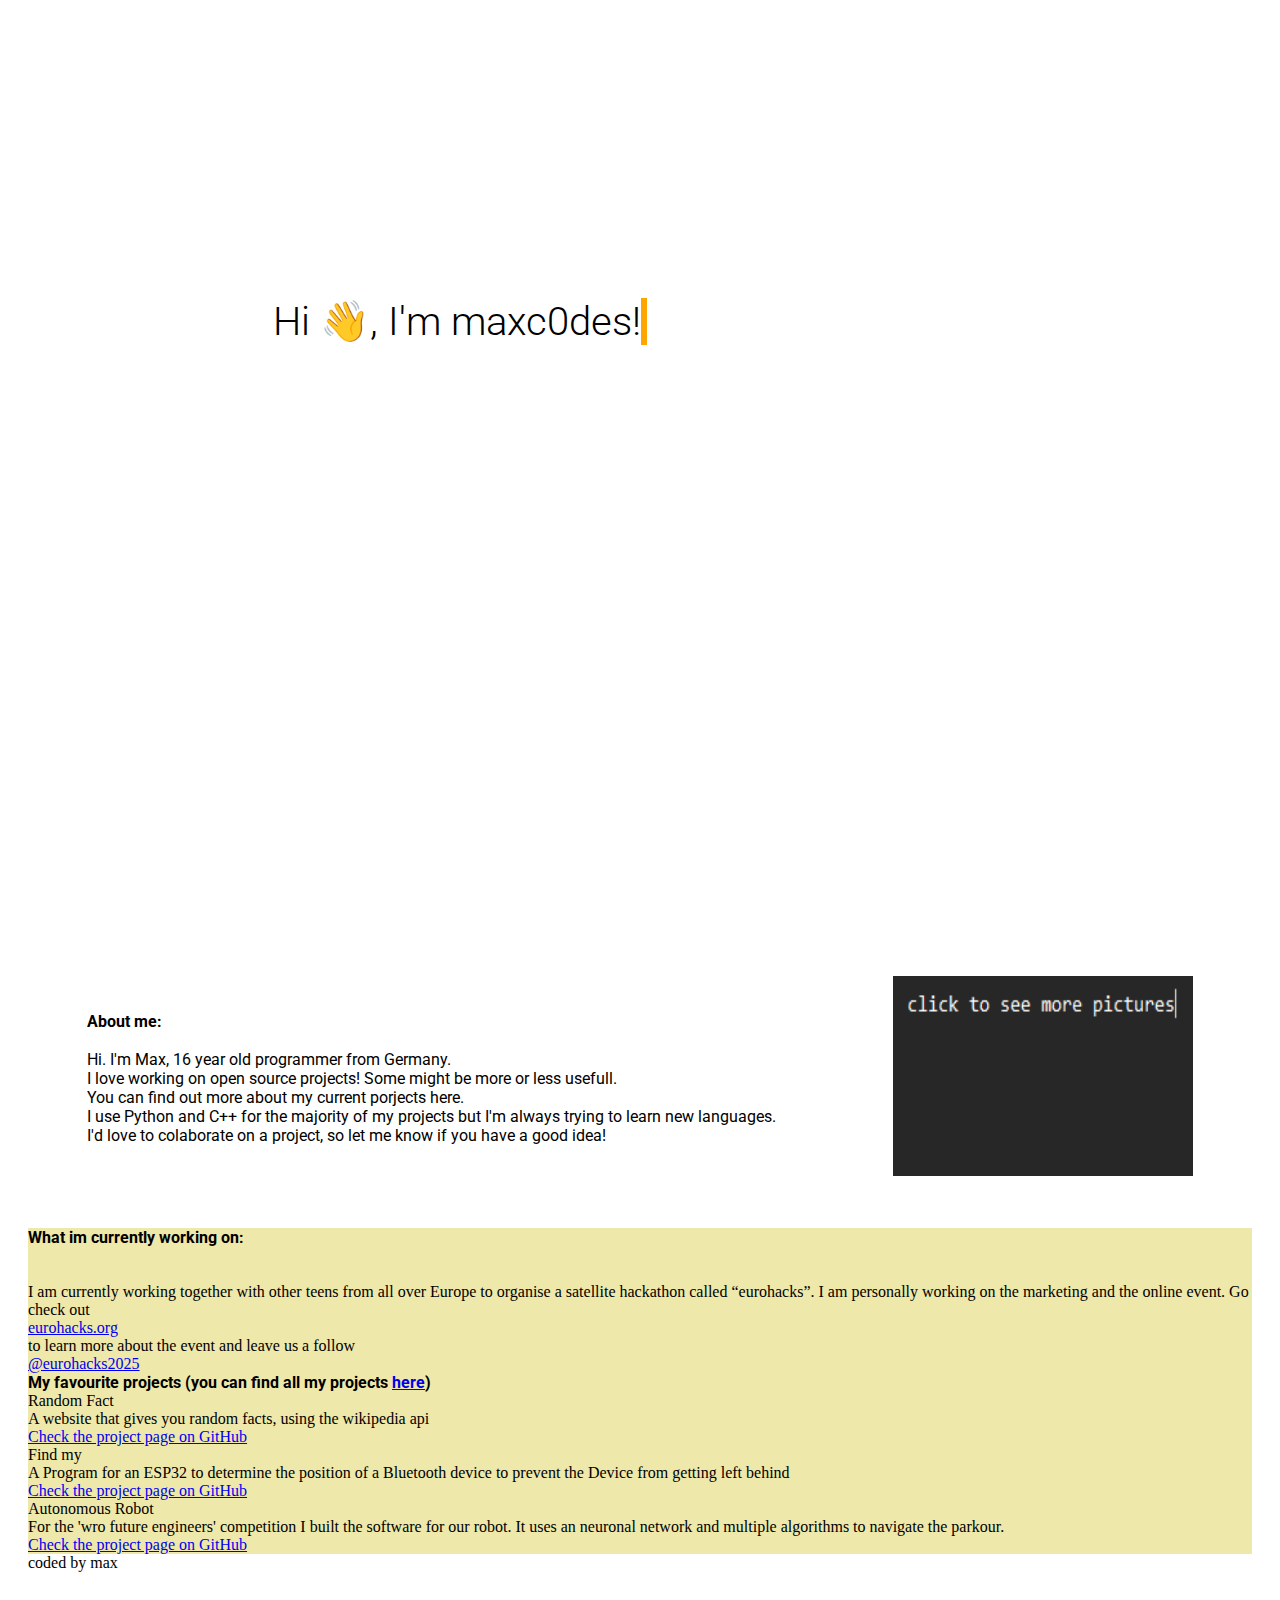
<file: index.html>
<!DOCTYPE html>
<html lang="en">
<head>
    <meta charset="UTF-8">
    <meta name="viewport" content="width=device-width, initial-scale=1.0">
    <title>maxc0des</title>
    <link rel="stylesheet" href="style.css">
    <script src="script.js" defer></script>
    <link rel="preconnect" href="https://fonts.googleapis.com">
    <link rel="preconnect" href="https://fonts.gstatic.com" crossorigin>
    <link href="https://fonts.googleapis.com/css2?family=Roboto:ital,wght@0,100;0,300;0,400;0,500;0,700;0,900;1,100;1,300;1,400;1,500;1,700;1,900&display=swap" rel="stylesheet">
</head>
<body>
    <div class="landing">
        <div class="welcome">
            <div class="container"><div class="typed-out">Hi &#x1F44B;, I'm maxc0des!</div><br></div>
            <div class="appear-text">
                👋Welcome to my little corner of the internet! Feel free to have a look around.<br>
                📂You can find the code for all of my Projects <a href="https://github.com/maxc0des">on my GitHub</a><br>
                🌐This site is hosted on <a href="https://github.com/hackclub/nest">Hackclubs Nest</a><br>
                &#128235; You can reach me <a href="">here</a></div>
        </div>
    </div>
    <div class="content">
    <div class="about">
        <a><span class="roboto-bold">About me:</span><br><br>Hi. I'm Max, 16 year old programmer from Germany.<br>
        I love working on open source projects! Some might be more or less usefull.<br>
        You can find out more about my current porjects <span id="projects">here</span>.<br>I use Python and C++ for the majority of my projects but I'm always trying to learn new languages.<br>
        I'd love to colaborate on a project, so let me know if you have a good idea!</a>
    <div class="image" ><img id="image_frame" src="/images/image1.jpg" alt="image" height="200px" width="300px"></div>
    </div>
    <div class="projects" id="projects">
        <div class="latest_project">
            <div class="content" id="content">If you can read this something went wrong whil loading the content</div>
        </div>
        <div class="project-container"><span class="roboto-bold">My favourite projects (you can find all my projects <a href="https://github.com/maxc0des">here</a>)</span>
        <div class="all-projects">
            <div class="project">
                <a id="project-name1">Project Name 1</a><br>
                <a id="project-description1">A brief description</a><br>
                <a id="project-repo1" href="">Check the project page on GitHub</a>
            </div>
            <div class="project">
                <a id="project-name2">Project Name 2</a><br>
                <a id="project-description2">A brief description</a><br>
                <a id="project-repo2" href="">Check the project page on GitHub</a>
            </div>
            <div class="project">
                <a id="project-name3">Project Name 3</a><br>
                <a id="project-description3">A brief description</a><br>
                <a id="project-repo3" href="">Check the project page on GitHub</a>
            </div>
        </div>
    </div>
        
    </div>
    </div>
    <div class="footer">
        coded by max
    </div>
</body>
</html>
</file>
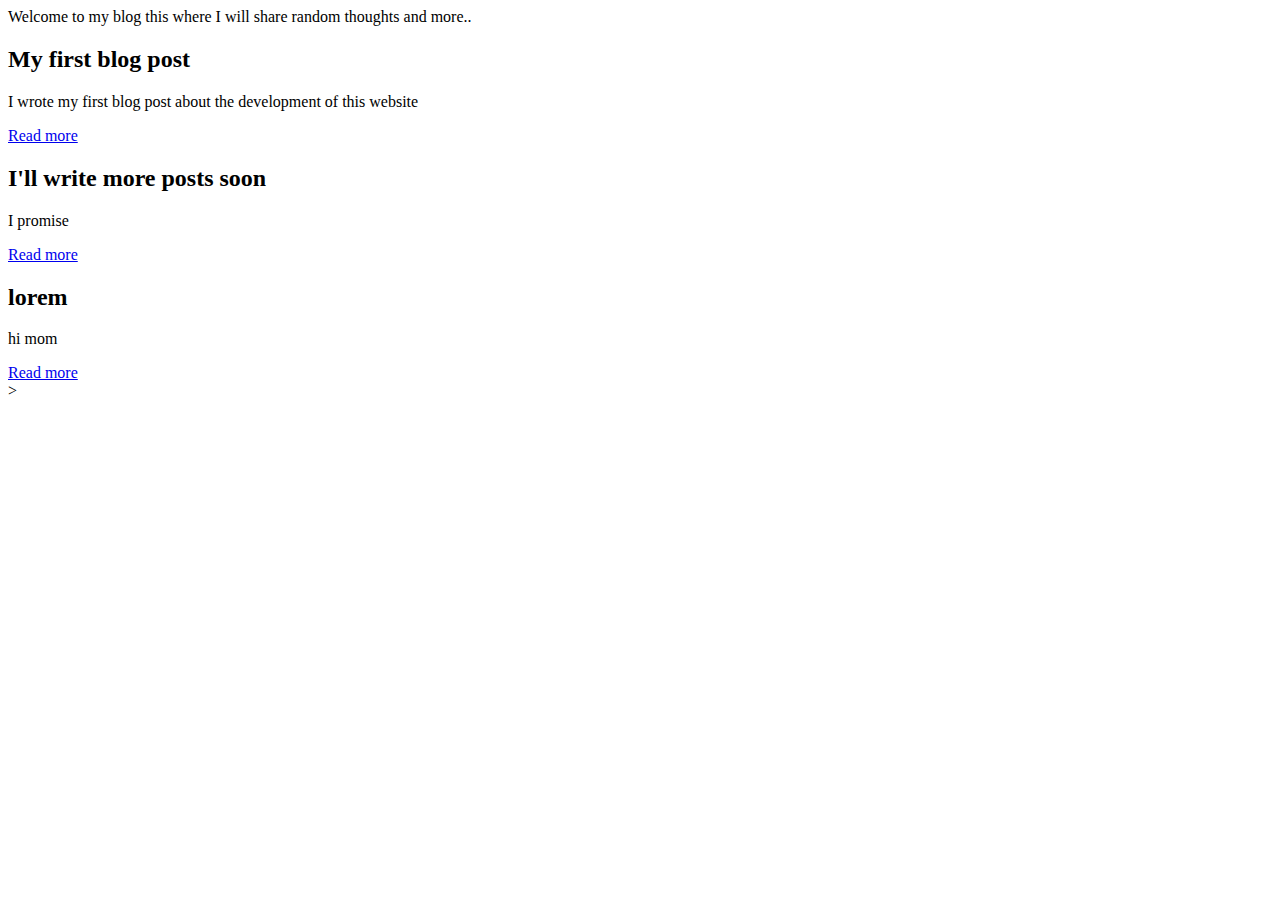
<file: blog.html>
<!DOCTYPE html>
<html lang="en">
<head>
    <meta charset="UTF-8">
    <meta name="viewport" content="width=device-width, initial-scale=1.0">
    <title>maxc0des- blog</title>
    <script src="blogs.js" defer></script>
</head>
<body>
    <a>Welcome to my blog this where I will share random thoughts and more..</a>
    <div class="content">
        <div id="blogs">
        </div>>
    </div>
</body>
</html>
</file>
<file: style.css>
body{
  padding: 20px;
}
.landing{
  position: relative;
  height: 100vh;
}
.welcome{
  position: relative;
  display: flex;
  align-content: center;
  align-items: center;
  top: 30vh;
  margin-left: 20%;
  display: inline-block;
}
.container{
  display: inline-block;
}
.about{
    display: flex;
    justify-content: space-around;
    align-items: center;
    height: 300px;
    font-family: "Roboto", sans-serif;
    font-weight: 400;
    font-style: normal;
    font-size: medium;
}
/*.image{
}*/
.projects{
    background-color: palegoldenrod;
}
.blog{
    background-color: goldenrod;
}
.content{
  display: flex;
  flex-direction: column;
}
/*animations*/
@keyframes slidein {
  0% {
    margin-left: 0%;
  }
  100% {
    margin-left: 20%;
  }
}
.appear-text {
  opacity: 0;
  animation: fadeIn 2s forwards;
  animation-delay: 3s;
  font-family: "Roboto", sans-serif;
  font-weight: 400;
  font-style: normal;
  font-size: medium;
}

@keyframes fadeIn {
  to {
      opacity: 1;
  }
}
.typed-out{
  display: inline-block;
  overflow: hidden;
  border-right: .15em solid orange;
  white-space: nowrap;
  animation: typing 2s steps(21, end) forwards, blinking .8s infinite;
  font-size: 1.6rem;
  font-family: "Roboto", sans-serif;
  font-weight: 300;
  font-size: 40px;
  font-style: normal;
}
@keyframes typing {
  from{width: 0;}
  to{width: 100%;}
}
@keyframes blinking {
  from { border-color: transparent }
  to { border-color: orange; }
}
/*font styles*/
  .roboto-regular {
    font-family: "Roboto", sans-serif;
    font-weight: 400;
    font-style: normal;
  }
  
  .roboto-bold {
    font-family: "Roboto", sans-serif;
    font-weight: 700;
    font-style: normal;
  }
  
  .roboto-medium-italic {
    font-family: "Roboto", sans-serif;
    font-weight: 500;
    font-style: italic;
  }

  .roboto-large {
    font-family: "Roboto", sans-serif;
    font-weight: 300;
    font-size: 60px;
    font-style: normal;
  }
/*this site is responsive!*/
@media only screen and (max-width: 600px) {
}
</file>
